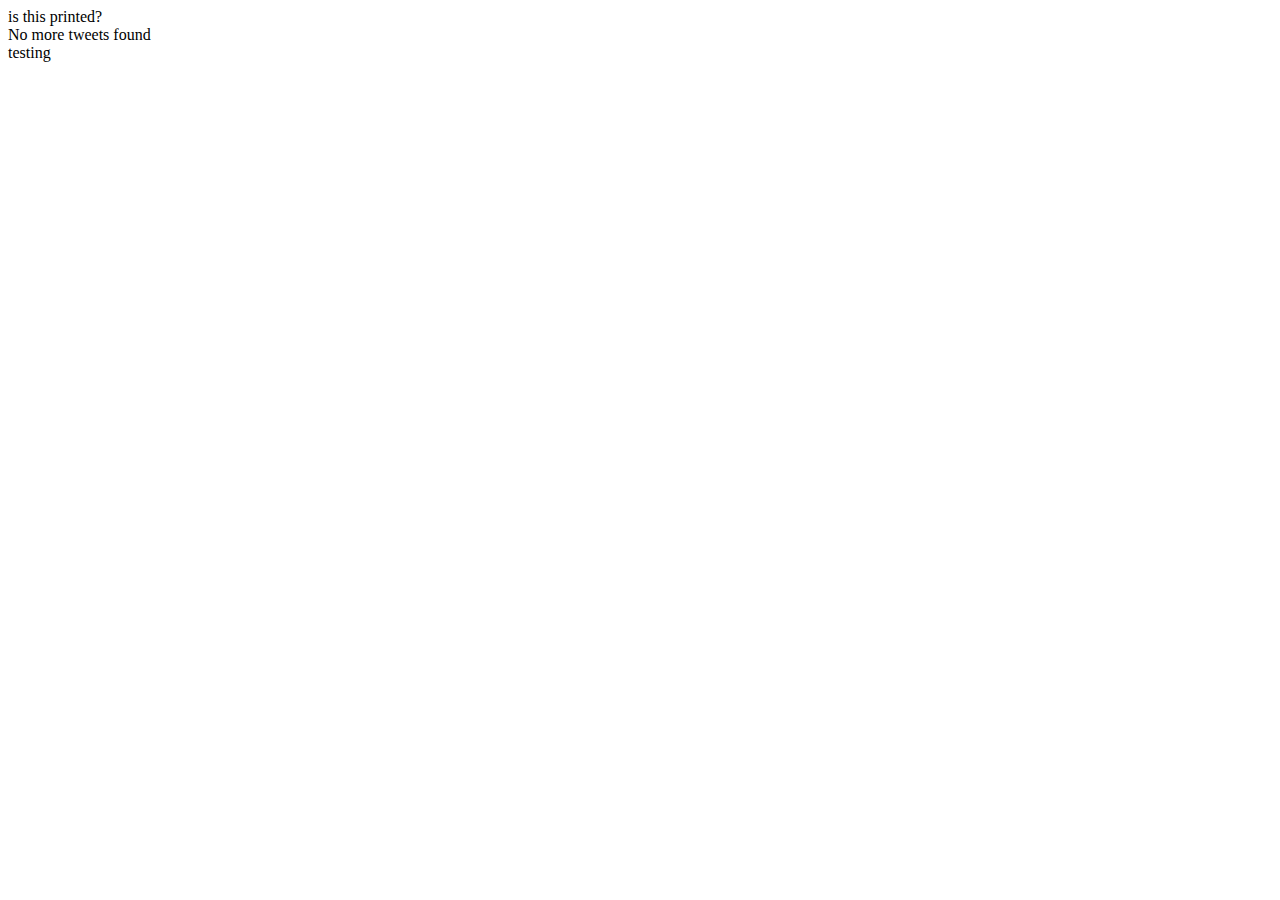
<file: Spring MVC Git Test/src/main/webapp/WEB-INF/views/tweets.html>
<!DOCTYPE HTML>
<html xmlns:th="http://www.thymeleaf.org">
	<head>
	  <meta http-equiv="Content-Type" content="text/html; charset=UTF-8" /> <!--  required for thymeleaf!! -->
	</head>
	<body>
		<div class="row tweet" th:fragment="tweetsFragment" th:each="tweetObject : ${tweetResults}">
		  	<div class="test large-12 columns" th:attr="lat=${tweetObject.lat[0]}, 
		  	lng=${tweetObject.lng[0]}, version=${tweetObject.version}">
				<span class="user-id" th:text="${tweetObject.user[0]}"></span>
          		<span class="time" th:text="${tweetObject.time}"></span>
          		<span class="lat-lng" th:text="'At lat: ' + ${tweetObject.lat[0]} + 
          				' Lon: ' + ${tweetObject.lng[0]}"></span>
				<div class="tweet-message" th:text="${tweetObject.text[0]}">is this printed?</div>
			</div>
		</div>
		<div class="row" th:fragment="noTweets">
			<div class="test large-12 columns">No more tweets found </div>
		</div>
		<div th:fragment="scrollEnd"></div>
		<div th:fragment="refreshResult" th:text="${#strings.toString(errorObject)}">testing</div>
	</body>
</html>
</file>
